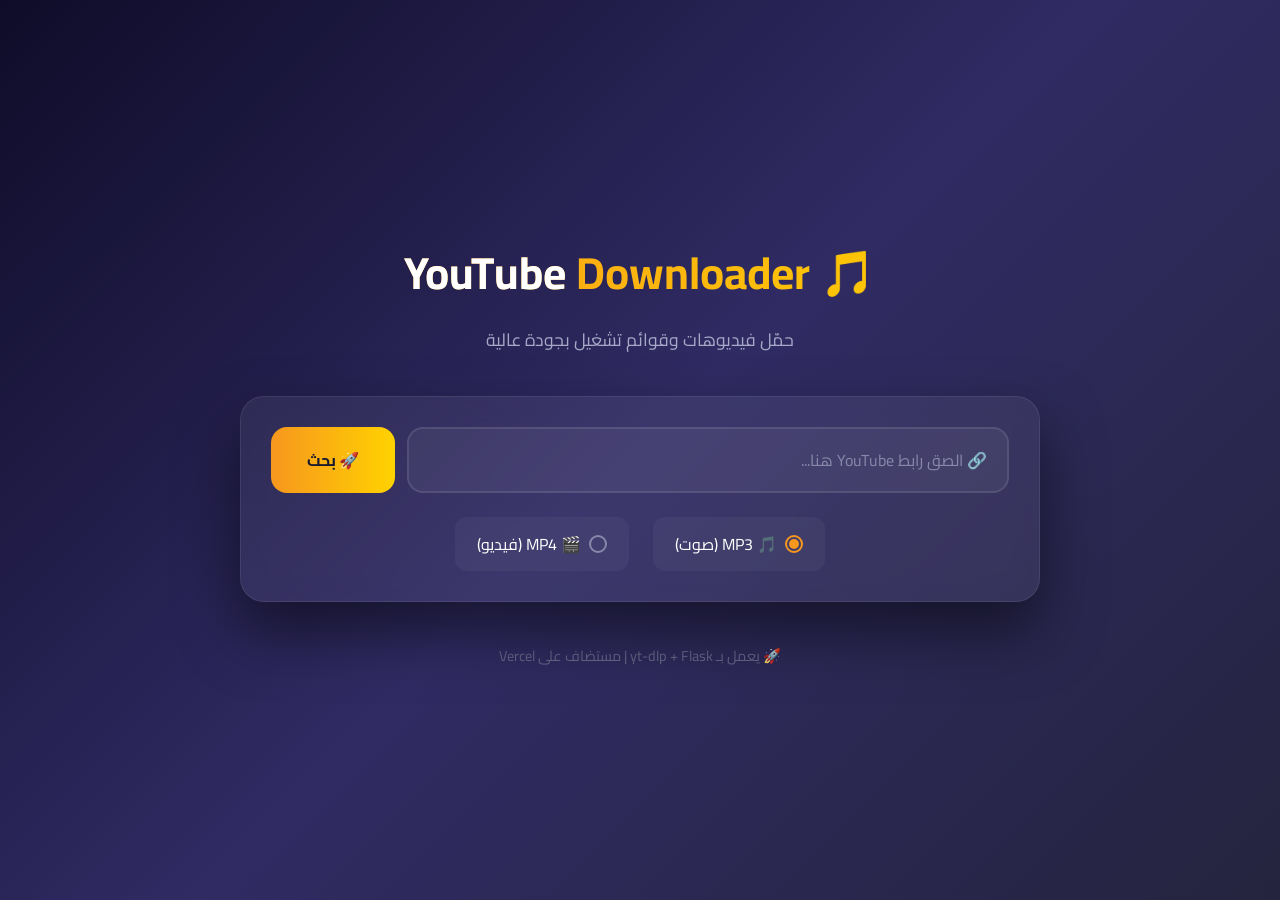
<file: index.html>
<!DOCTYPE html>
<html lang="ar" dir="rtl">
<head>
    <meta charset="UTF-8">
    <meta name="viewport" content="width=device-width, initial-scale=1.0">
    <title>YouTube Downloader</title>
    <link rel="stylesheet" href="/static/style.css">
    <link href="https://fonts.googleapis.com/css2?family=Cairo:wght@400;600;700&display=swap" rel="stylesheet">
</head>
<body>
    <div class="container">
        <header>
            <h1>🎵 <span>YouTube</span> Downloader</h1>
            <p>حمّل فيديوهات وقوائم تشغيل بجودة عالية</p>
        </header>

        <div class="card">
            <div class="input-group">
                <input type="text" id="urlInput" placeholder="🔗 الصق رابط YouTube هنا...">
                <button id="fetchBtn" class="btn-primary">🚀 بحث</button>
            </div>

            <div class="format-group">
                <label class="radio-label">
                    <input type="radio" name="format" value="mp3" checked>
                    <span>🎵 MP3 (صوت)</span>
                </label>
                <label class="radio-label">
                    <input type="radio" name="format" value="mp4">
                    <span>🎬 MP4 (فيديو)</span>
                </label>
            </div>
        </div>

        <div id="loading" class="loading hidden">
            <div class="spinner"></div>
            <p>جاري المعالجة...</p>
        </div>

        <div id="result" class="result-card hidden">
            <div class="result-header">
                <h2 id="videoTitle"></h2>
                <button id="downloadBtn" class="btn-download">⬇️ تحميل</button>
            </div>
            <div id="playlistContainer"></div>
        </div>

        <footer>
            <p>🚀 يعمل بـ yt-dlp + Flask | مستضاف على Vercel</p>
        </footer>
    </div>

    <script src="/static/script.js"></script>
</body>
</html>
</file>
<file: static/style.css>
* {
    margin: 0;
    padding: 0;
    box-sizing: border-box;
}

body {
    font-family: 'Cairo', sans-serif;
    background: linear-gradient(135deg, #0f0c29, #302b63, #24243e);
    min-height: 100vh;
    display: flex;
    justify-content: center;
    align-items: center;
    padding: 20px;
    color: #fff;
}

.container {
    max-width: 800px;
    width: 100%;
}

header {
    text-align: center;
    margin-bottom: 40px;
}

header h1 {
    font-size: 2.8rem;
    font-weight: 700;
    background: linear-gradient(90deg, #f7971e, #ffd200);
    -webkit-background-clip: text;
    -webkit-text-fill-color: transparent;
    text-shadow: none;
}

header h1 span {
    -webkit-text-fill-color: #fff;
}

header p {
    color: #a8a8c8;
    font-size: 1.1rem;
    margin-top: 8px;
}

.card {
    background: rgba(255, 255, 255, 0.06);
    backdrop-filter: blur(12px);
    border-radius: 24px;
    padding: 30px;
    border: 1px solid rgba(255, 255, 255, 0.08);
    box-shadow: 0 30px 60px rgba(0, 0, 0, 0.5);
}

.input-group {
    display: flex;
    gap: 12px;
    flex-wrap: wrap;
}

#urlInput {
    flex: 1;
    padding: 16px 20px;
    border-radius: 16px;
    border: 2px solid rgba(255, 255, 255, 0.1);
    background: rgba(255, 255, 255, 0.05);
    color: #fff;
    font-size: 1rem;
    font-family: 'Cairo', sans-serif;
    transition: all 0.3s;
    min-width: 200px;
}

#urlInput:focus {
    outline: none;
    border-color: #f7971e;
    background: rgba(255, 255, 255, 0.08);
}

#urlInput::placeholder {
    color: #8888aa;
}

.btn-primary {
    padding: 16px 36px;
    border-radius: 16px;
    border: none;
    background: linear-gradient(90deg, #f7971e, #ffd200);
    color: #1a1a2e;
    font-weight: 700;
    font-size: 1rem;
    cursor: pointer;
    transition: transform 0.2s, box-shadow 0.2s;
    font-family: 'Cairo', sans-serif;
}

.btn-primary:hover {
    transform: translateY(-2px);
    box-shadow: 0 8px 30px rgba(247, 151, 30, 0.4);
}

.format-group {
    display: flex;
    gap: 24px;
    margin-top: 24px;
    justify-content: center;
    flex-wrap: wrap;
}

.radio-label {
    display: flex;
    align-items: center;
    gap: 8px;
    cursor: pointer;
    padding: 10px 20px;
    border-radius: 12px;
    background: rgba(255, 255, 255, 0.04);
    transition: all 0.3s;
    border: 2px solid transparent;
}

.radio-label:hover {
    background: rgba(255, 255, 255, 0.08);
}

.radio-label input[type="radio"] {
    appearance: none;
    width: 18px;
    height: 18px;
    border: 2px solid #8888aa;
    border-radius: 50%;
    position: relative;
    cursor: pointer;
    transition: all 0.3s;
}

.radio-label input[type="radio"]:checked {
    border-color: #f7971e;
}

.radio-label input[type="radio"]:checked::after {
    content: '';
    width: 10px;
    height: 10px;
    background: #f7971e;
    border-radius: 50%;
    position: absolute;
    top: 50%;
    left: 50%;
    transform: translate(-50%, -50%);
}

.loading {
    text-align: center;
    margin-top: 30px;
}

.spinner {
    width: 50px;
    height: 50px;
    border: 4px solid rgba(255, 255, 255, 0.1);
    border-top: 4px solid #f7971e;
    border-radius: 50%;
    animation: spin 0.8s linear infinite;
    margin: 0 auto 16px;
}

@keyframes spin {
    to { transform: rotate(360deg); }
}

.result-card {
    margin-top: 30px;
    background: rgba(255, 255, 255, 0.06);
    backdrop-filter: blur(12px);
    border-radius: 24px;
    padding: 24px;
    border: 1px solid rgba(255, 255, 255, 0.08);
}

.result-header {
    display: flex;
    justify-content: space-between;
    align-items: center;
    flex-wrap: wrap;
    gap: 16px;
}

#videoTitle {
    font-size: 1.4rem;
    font-weight: 600;
    flex: 1;
}

.btn-download {
    padding: 14px 32px;
    border-radius: 16px;
    border: none;
    background: linear-gradient(90deg, #00b894, #00cec9);
    color: #fff;
    font-weight: 700;
    font-size: 1rem;
    cursor: pointer;
    transition: transform 0.2s, box-shadow 0.2s;
    font-family: 'Cairo', sans-serif;
}

.btn-download:hover {
    transform: translateY(-2px);
    box-shadow: 0 8px 30px rgba(0, 206, 201, 0.4);
}

footer {
    text-align: center;
    margin-top: 40px;
    color: #666688;
    font-size: 0.9rem;
}

.hidden {
    display: none !important;
}

#playlistContainer {
    margin-top: 16px;
    max-height: 300px;
    overflow-y: auto;
}

/* Scrollbar */
::-webkit-scrollbar {
    width: 6px;
}
::-webkit-scrollbar-track {
    background: rgba(255,255,255,0.05);
    border-radius: 10px;
}
::-webkit-scrollbar-thumb {
    background: #f7971e;
    border-radius: 10px;
}
</file>
